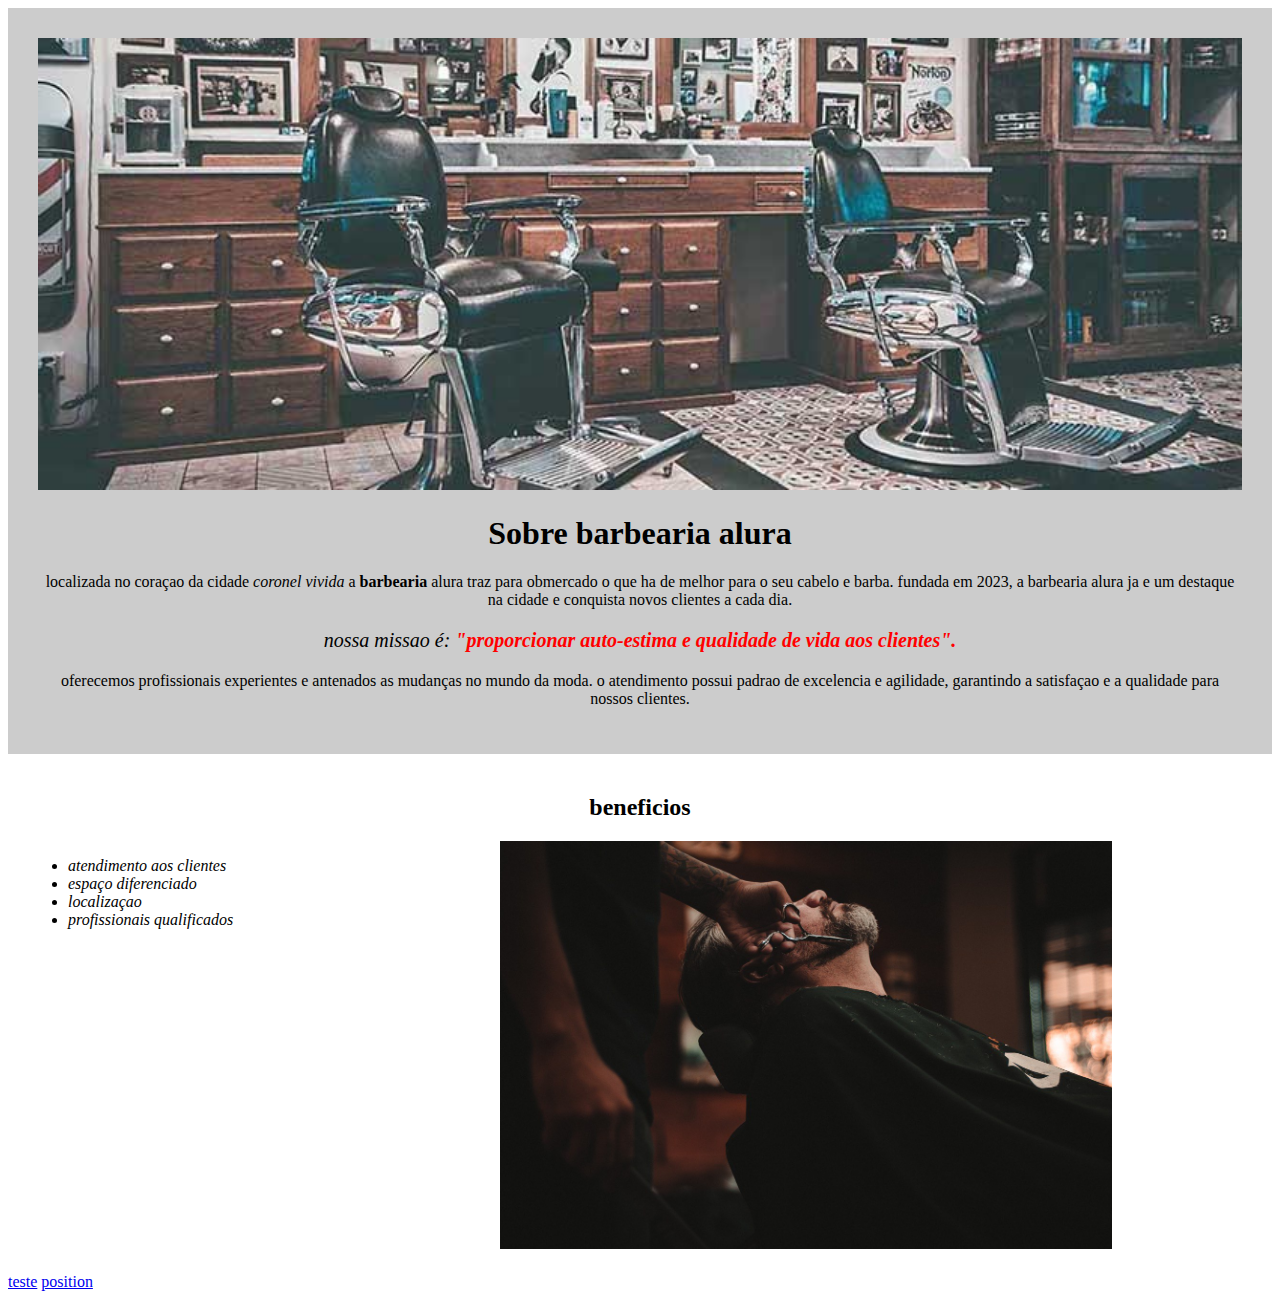
<file: index.html>
<!DOCTYPE html>
<html>

<head>
  <meta charset="utf-8">
  <meta name="viewport" content="width=device-width">
  <title>replit</title>
  <link href="style.css" rel="stylesheet" type="text/css" />

</head>

<body>
  <div class="principal">
    <img id="banner" src="banner.jpg">
    <h1 style="text-align:center">Sobre barbearia alura</h1>


    <p style="text-align:center">localizada no coraçao da cidade <em>coronel vivida</em> a <strong>barbearia</strong>
      alura traz para obmercado o que ha de melhor para o seu cabelo e barba. fundada em 2023, a barbearia alura ja e um
      destaque na cidade e conquista novos clientes a cada dia.</p>

    
    <p style="text-align:center; font-size:20px"><em>nossa missao é: <strong>"proporcionar auto-estima e qualidade de
      vida aos clientes".</strong></em></p>

    
    <p style="text-align:center">oferecemos profissionais experientes e antenados as mudanças no mundo da moda. o
      atendimento possui padrao de excelencia e agilidade, garantindo a satisfaçao e a qualidade para nossos clientes.
    </p>

 

  </div>

  <div class="beneficios">
    <h2>beneficios</h2>
    <ul>
      <li class="item">atendimento aos clientes</li>
      <li class="item">espaço diferenciado</li>
      <li class="item">localizaçao</li>
      <li class="item">profissionais qualificados</li>
    </ul>

    <img class="image-beneficio" src="beneficios.jpg">
  </div>
  <a href="produtos.html">teste</a>
  <a href="position.html">position</a>
  </body>
</body>

</html>
</file>
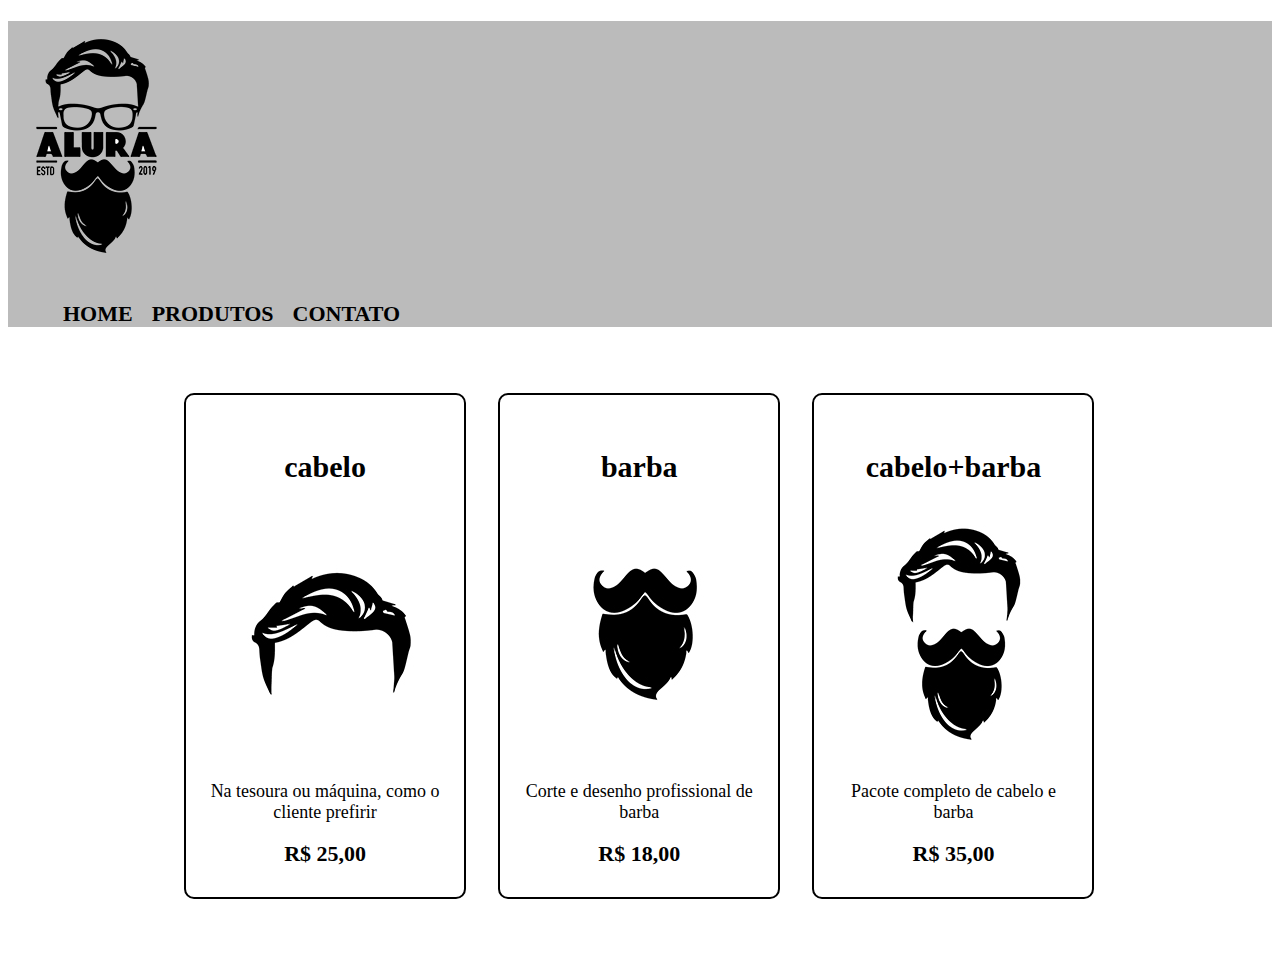
<file: produtos.html>
<!doctype html>
<head>
  <meta charset="utf-8">
  <meta name="viewport" content="width=device-width">
  <title>replit</title>
  <link href="produtos.css" rel="stylesheet" type="text/css" />
  </head>
<html>
  <body>
  <header>
    <h1><img src="logo.png"></h1>
    <nav>
      <ul>
        <li><a href="index.html">Home</a></li>
        <li><a href="produtos.html">Produtos</a></li>
        <li><a href="contato.html">Contato</a></li>
      </ul>
    </nav>
  </header>
</body>
</html>

<main>

  <ul class="produtos">
    <li>
      <h2>cabelo</h2>
      <img src="cabelo.jpg">
      <p class="produto-descricao">Na tesoura ou máquina, como o cliente prefirir</p>
      <p class="produto-preco">R$ 25,00</p>
    </li>
    <li>
      <h2>barba</h2>
      <img src="barba.jpg">
      <p class="produto-descricao">Corte e desenho profissional de barba</p>
      <p class="produto-preco">R$ 18,00</p>
    </li>
    <li>
      <h2>cabelo+barba</h2>
      <img src="cabelo+barba.jpg">
      <p class="produto-descricao">Pacote completo de cabelo e barba</p>
      <p class="produto-preco">R$ 35,00</p>
    </li>
  </ul>
</main>
</body>
</file>
<file: style.css>
em strong {
  color: red;
}

#banner {
  width: 100%;
}

.principal {
  background: #CCCCCC;
  padding: 30px;
}

.beneficios{
background-color: #FFFFFF;
  padding: 20px;
  }

h2{
  text-align: center;
}

ul{
  display: inline-block;
  vertical-align: top;
  width: 20%;
  margin-right: 15%; 
}


.item{
      font-style: italic;
    }

.image-beneficio{
      width: 50%;
    }
</file>
<file: produtos.css>
header {
  background-color: #bbbbbb;
}

nav li {
  display: inline;
  margin: 0 0 0 15px;
}

nav a {
  text-transform: uppercase;
  color: #000000;
  font-weight: bold;
  text-decoration: none;
  font-size: 22px;
}
.produtos{
  width: 940px;
  margin: 0 auto;
  padding: 50px ;
}
.produtos li{
  display: inline-block;
  text-align: center;
  width: 30%;
  vertical-align: top;  
  margin: 0 1.5%;
  padding: 30px 20px;
  box-sizing: border-box;
  border:2px solid #000000;
  border-radius: 10px;
}

.produtos h2{
  font-size: 30px;
  font-weight: bold;
}

.produto-preco{
  font-size: 22px;
  font-weight: bold;
  margin: 10px 0 0
}
.produto-descricao{
  font-size: 18px;
}
</file>
